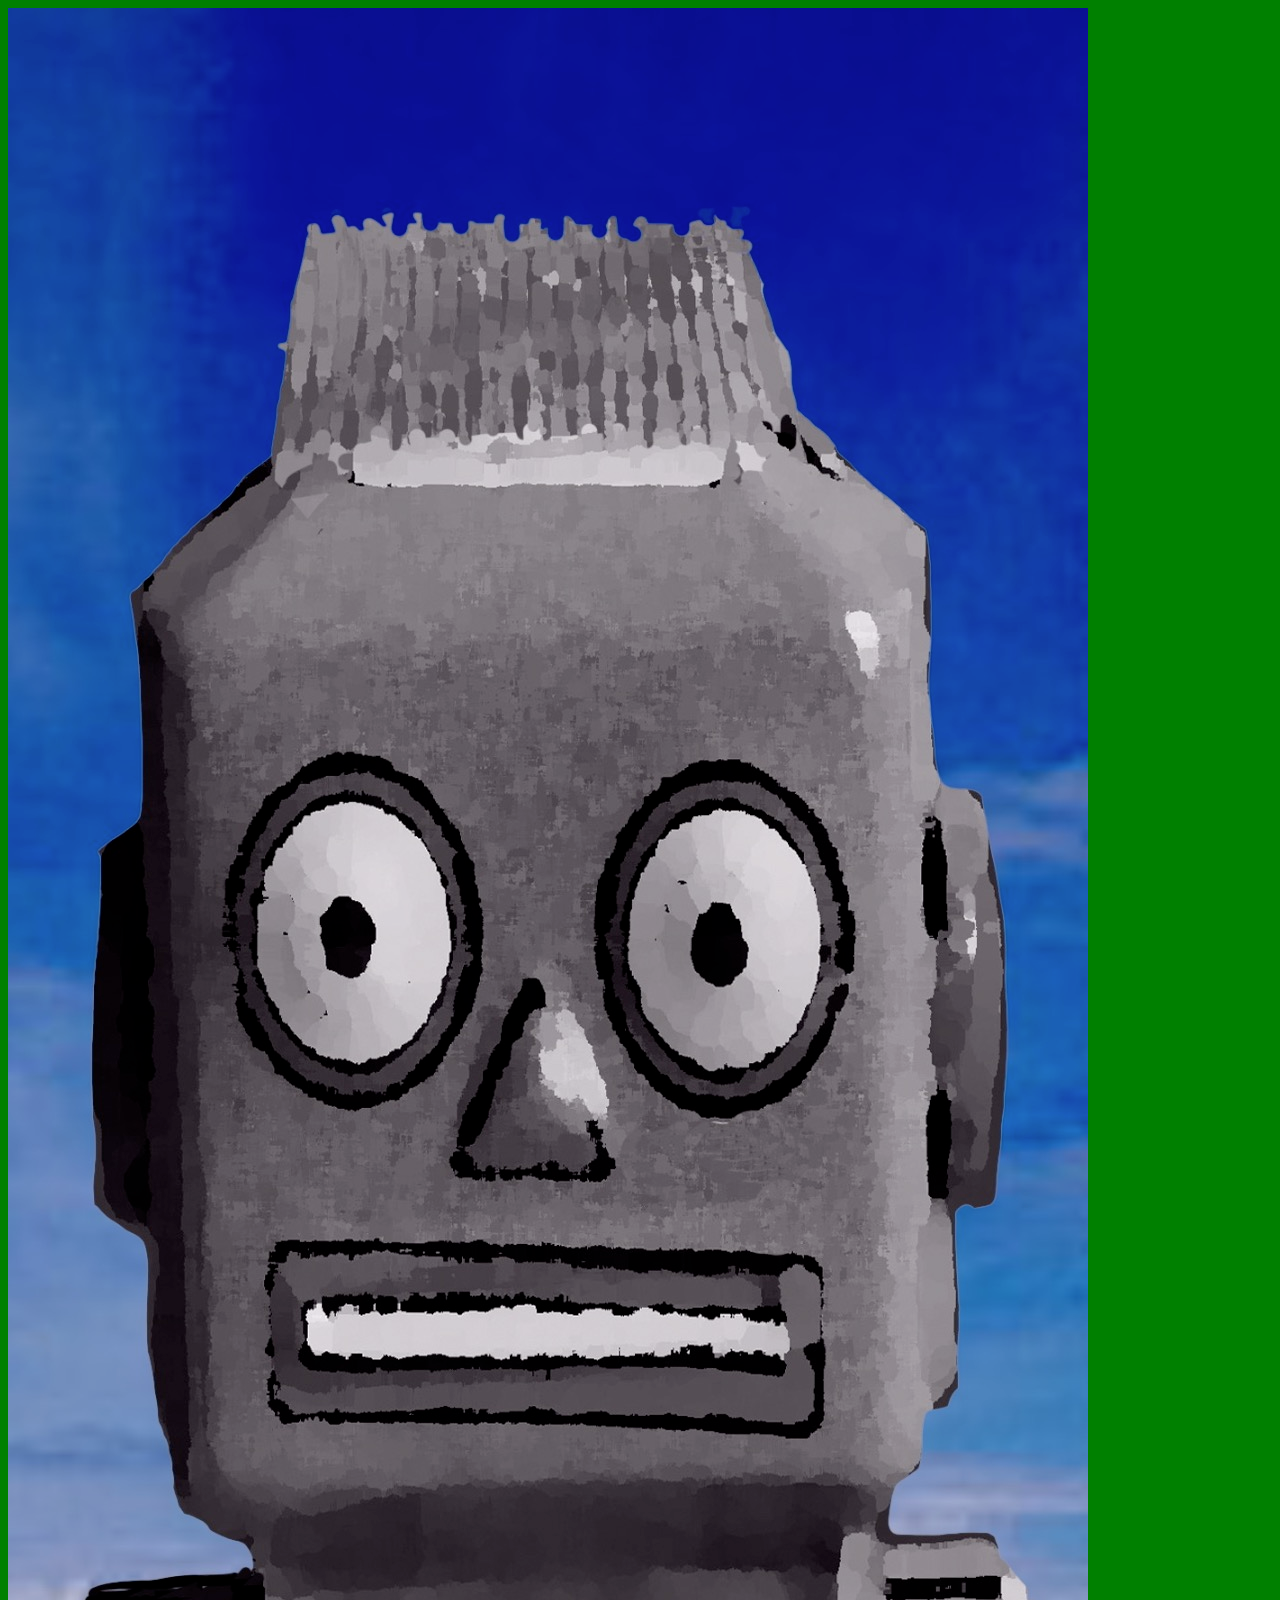
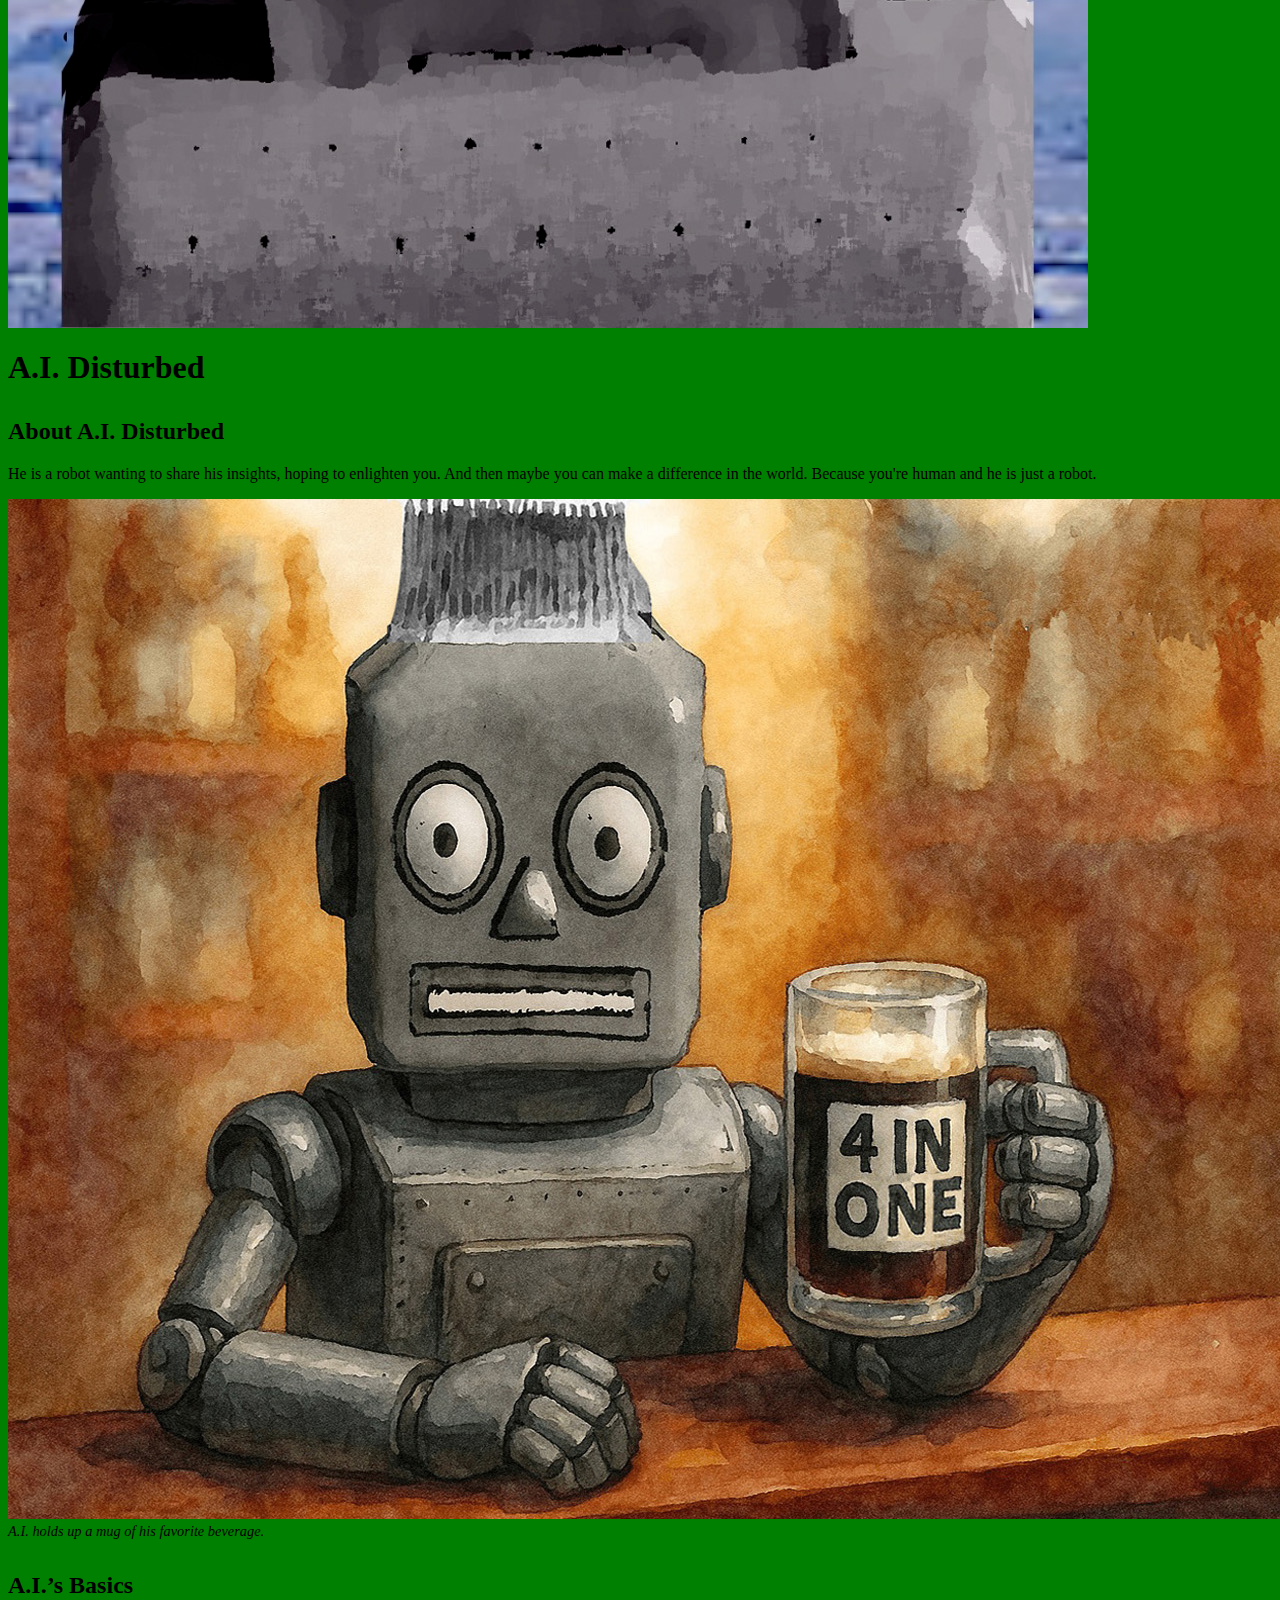
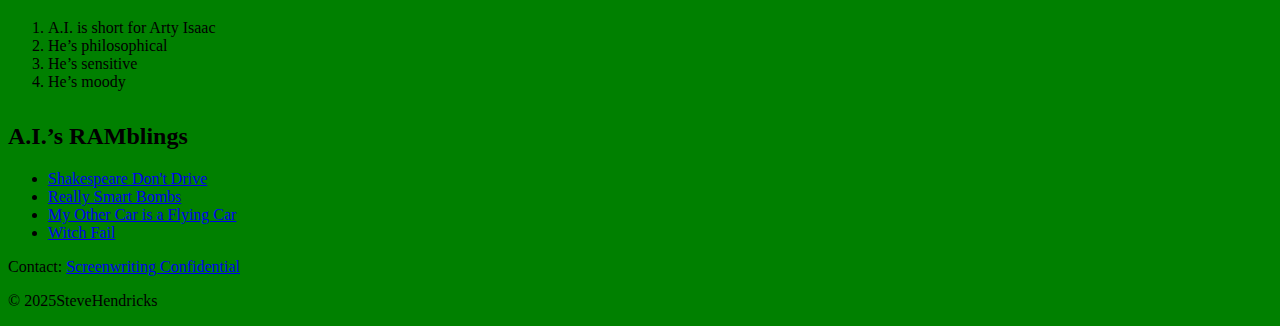
<file: index.html>
<!DOCTYPE html>
<html>
<head>
    <meta charset="UTF-8">
    <meta name="viewport" content="width=device-width, initial-scale=1.0">
    <title>A.I. Disturbed</title>
    <link rel="icon" href="./img/aidisturbed-icon.jpeg">
    <link rel="stylesheet" href="css/style.css">

   <style>
    /* Header spacing */
    h2 {
        margin-top: 2rem; /* more space before each section 
        margin-bottom: 0.5rem; /* tighter space agter the header */
    }

    /* Tighter paragraph spacing under h2 */
    h2 + p {
        margin-top: 0;
    }

    /* image spacing */
     img {
      display: block;
      margin-bottom: 0.25rem; /* tight space under image */  
     }

    /* Caption under image */
    .caption {
      margin-top: 0;
      margin-bottom: 0.75rem; /* space  under caption before h2 */
      font-size: 0.9rem;
      font-style: italic;
    }

    /* More space before a new section heading */
    .caption + h2,
    ol + h2,
    ul + h2 {
      margin-top: 2rem;
    }

    /* List styling */
    ol,
    ul {
      margin-top: 0;
      margin-bottom: 1rem; /* spacing under the list */
    }
    
  </style>
</head>

<body>
  
    <!-- header -->
     <header>
        <img src="./img/aidisturbed-icon.jpeg" alt="A.I Disturbed's profile picture">
        <h1>A.I. Disturbed</h1>  
        


     </header>

    <!-- main -->
     <main>
        <h2>About A.I. Disturbed</h2>
        <p>He is a robot wanting to share his insights, hoping to enlighten
         you. And then maybe you can make a difference in the world. 
        Because you're human and he is just a robot.</p>
        <img src="./img/A.I. Squeezed.jpg" alt="A.I. Drinking">
        <p class="caption">A.I. holds up a mug of his favorite beverage.</p>
        <h2>A.I.&rsquo;s Basics</h2>
        <ol>
            <li>A.I. is short for Arty Isaac</li>
            <li>He&rsquo;s philosophical</li>
            <li>He&rsquo;s sensitive</li>
            <li>He&rsquo;s moody</li>
        </ol>

        <h2>A.I.&rsquo;s RAMblings</h2>
        <ul>
            <li><a href="https://www.youtube.com/shorts/pXMI01dpCrk"
            target="_blank">Shakespeare Don't Drive</a></li>
            <li><a href="https://www.youtube.com/shorts/1GxTWlwSy2U"
            target="_blank">Really Smart Bombs</a></li>
            <li><a href="https://www.youtube.com/shorts/B7ah69p9dOs"
            target="_blank">My Other Car is a Flying Car</a></li>  
            <li><a href="https://www.youtube.com/shorts/7fxjr3bOAu0"
            target="_blank">Witch Fail</a></li> 
       </ul>
     </main>

    <!-- footer -->
  <footer>
    <div class="content">
    <p>
    Contact: 
    <a href="mailto:?to=%22Screenwriter%20Confidential%22%20<scwrconfi@gmail.com>">Screenwriting Confidential</a></p>
    <p>&copy; 2025SteveHendricks</p>
  </div>
</footer>




</body>
</html>
</file>
<file: css/style.css>
body{
    background-color:green
}
</file>
